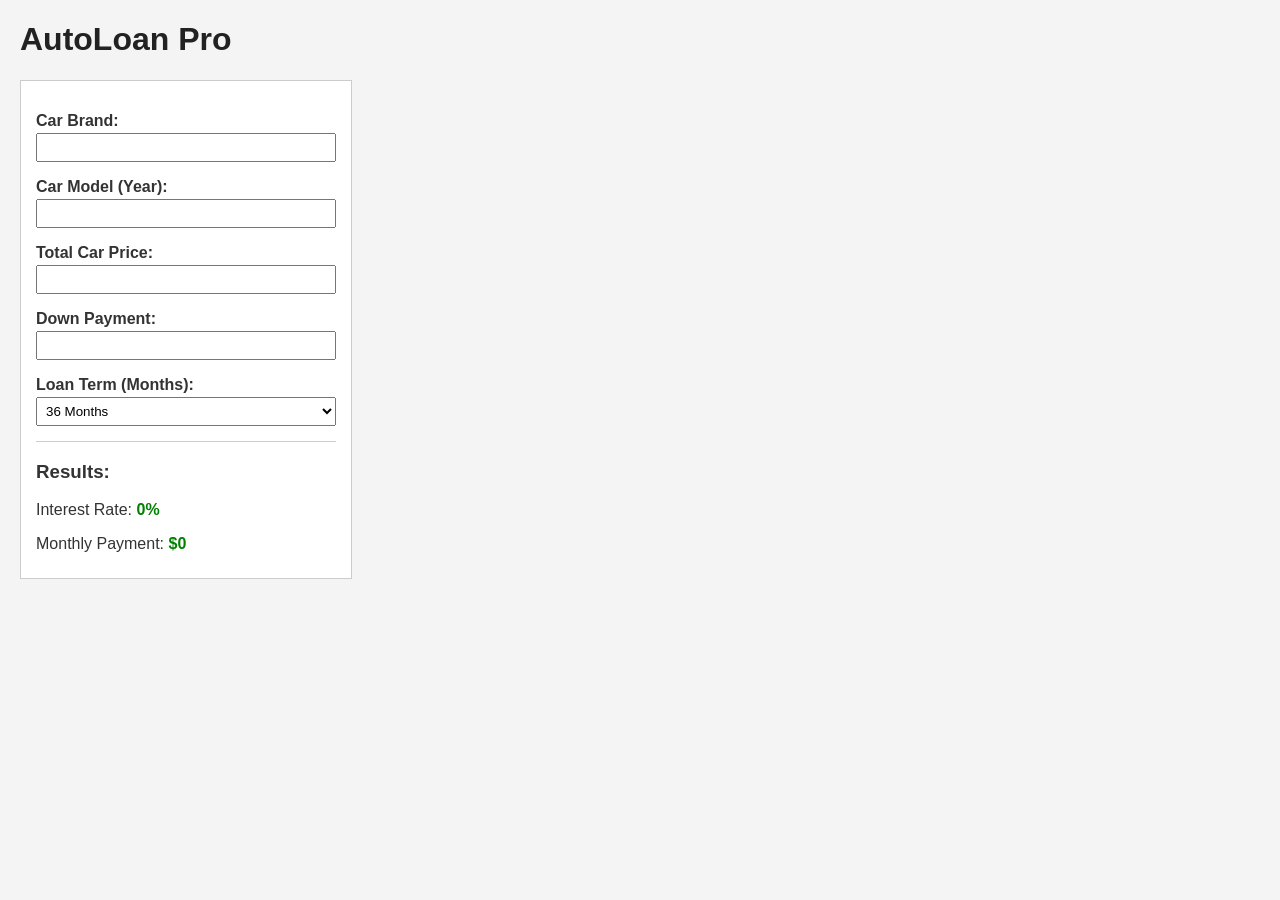
<file: index.html>
<!DOCTYPE html>
<html>
<head>
    <title>AutoLoan Pro</title>
    <link rel="stylesheet" href="style.css" 
</head>
<body>

    <h1>AutoLoan Pro</h1>

    <form>
        <p>
            <label>Car Brand:</label><br>
            <input type="text" id="carBrand">
        </p>

        <p>
            <label>Car Model (Year):</label><br>
            <input type="number" id="carModel">
        </p>

        <p>
            <label>Total Car Price:</label><br>
            <input type="number" id="carPrice">
        </p>

        <p>
            <label>Down Payment:</label><br>
            <input type="number" id="downPayment">
        </p>

        <p>
            <label>Loan Term (Months):</label><br>
            <select id="loanTerm">
                <option value="12">12 Months</option>
                <option value="24">24 Months</option>
                <option value="36" selected>36 Months</option>
                <option value="48">48 Months</option>
                <option value="60">60 Months</option>
                <option value="72">72 Months</option>
                <option value="84">84 Months</option>
            </select>
        </p>

        <hr>

        <h3>Results:</h3>
        <p>Interest Rate: <b id="interestRateDisplay">0%</b></p>
        <p>Monthly Payment: <b id="monthlyInstallmentDisplay">$0</b></p>
    </form>   
    <script src="script.js"></script>
</body>
</html>
</file>
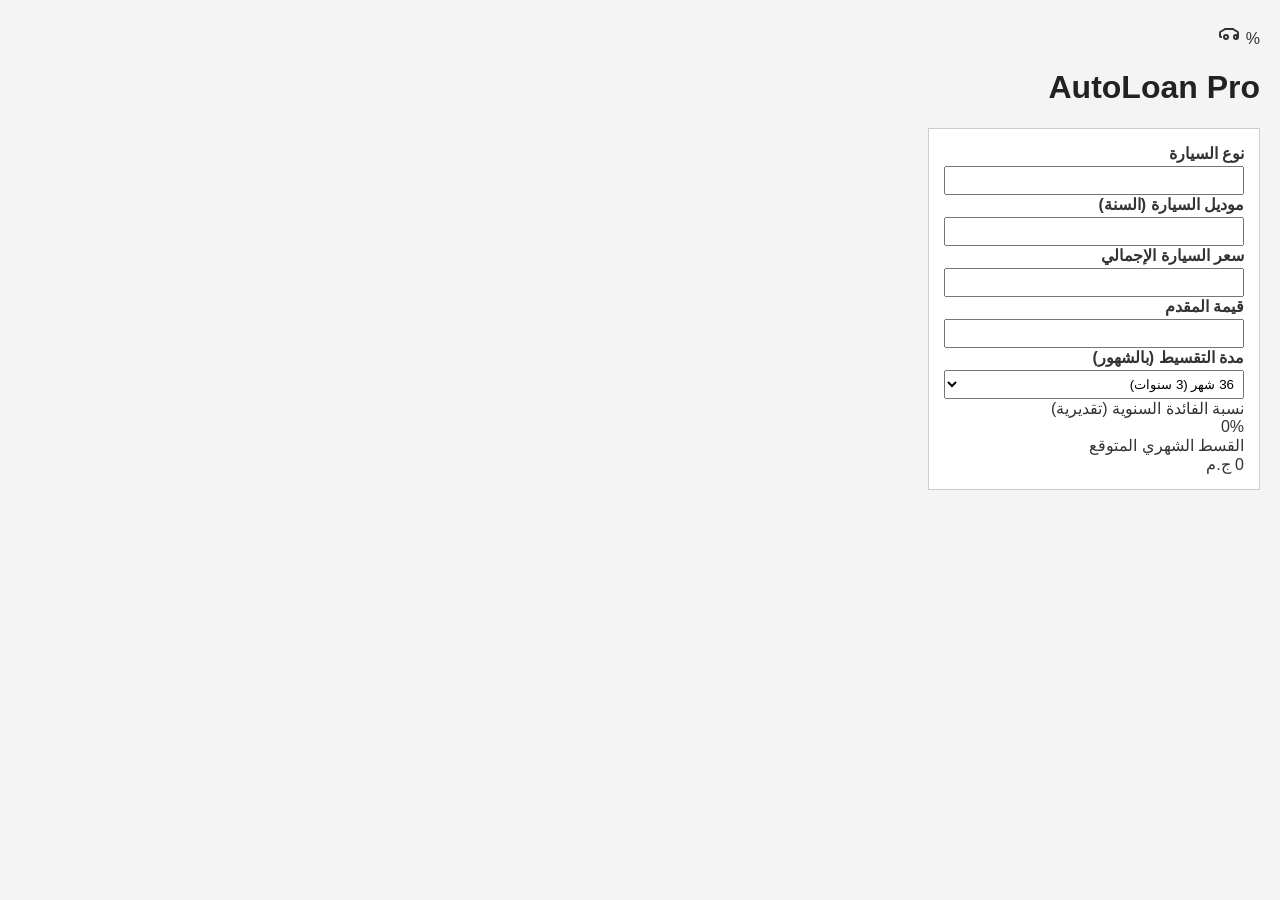
<file: calculator.html>
<!DOCTYPE html>
<html lang="ar" dir="rtl">
<head>
    <meta charset="UTF-8">
    <meta name="viewport" content="width=device-width, initial-scale=1.0">
    <title>AutoLoan Pro </title>
    <link href="https://fonts.googleapis.com/css2?family=Cairo:wght@400;600;700;800&display=swap" rel="stylesheet">
    <link rel="stylesheet" href="style.css">
</head>
<body>

    <div class="container">
    
        <header class="header">
            <div class="logo">
                <div class="logo-icon">
                    <span class="calc-badge">%</span>
                    <svg class="car-symbol" viewBox="0 0 24 24" width="24" height="24" fill="none" stroke="currentColor" stroke-width="2">
                        <path d="M19 17h1c.6 0 1-.4 1-1v-3c0-.9-.7-1.7-1.5-1.9C17.9 10.4 16 9 16 9H8s-1.9 1.4-3.5 2.1C3.7 11.3 3 12.1 3 13v3c0 .6.4 1 1 1h1m2 0a2 2 0 1 0 4 0 2 2 0 0 0-4 0zm10 0a2 2 0 1 0 4 0 2 2 0 0 0-4 0z"/>
                    </svg>
                </div>
                <div class="logo-text">
                    <h1>AutoLoan Pro</h1>
                
                </div>
            </div>
        </header>

        <main class="calculator-card">
            <form id="loanForm" class="calculator-form" onsubmit="return false;">
                
                <div class="form-row row-three">
                    <div class="input-group">
                        <label for="carBrand">نوع السيارة</label>
                        <input type="text" id="carBrand"  required>
                    </div>

                    <div class="input-group">
                        <label for="carModel">موديل السيارة (السنة)</label>
                        <input type="number" id="carModel" min="1900" max="2099" required>
                    </div>

                    <div class="input-group">
                        <label for="carPrice">سعر السيارة الإجمالي</label>
                        <input type="number" id="carPrice"  min="0" required>
                    </div>
                </div>
                <div class="form-row row-two">
                    <div class="input-group">
                        <label for="downPayment">قيمة المقدم</label>
                        <input type="number" id="downPayment"  min="0" required>
                    </div>

                    <div class="input-group">
                        <label for="loanTerm">مدة التقسيط (بالشهور)</label>
                        <select id="loanTerm" required>
                            <option value="12">12 شهر (سنة)</option>
                            <option value="24">24 شهر (سنتان)</option>
                            <option value="36" selected>36 شهر (3 سنوات)</option>
                            <option value="48">48 شهر (4 سنوات)</option>
                            <option value="60">60 شهر (5 سنوات)</option>
                            <option value="72">72 شهر (6 سنوات)</option>
                            <option value="84">84 شهر (7 سنوات)</option>
                        </select>
                    </div>
                </div>
                <div class="results-section">
                    <div class="results-grid">
                        <div class="result-card primary">
                            <span class="result-label">نسبة الفائدة السنوية (تقديرية)</span>
                            <div class="result-value" id="interestRateDisplay">0%</div>
                        </div>

                        <div class="result-card highlight">
                            <span class="result-label">القسط الشهري المتوقع</span>
                            <div class="result-value" id="monthlyInstallmentDisplay">0 <span class="unit">ج.م</span></div>
                        </div>
                    </div>
                </div>

            </form>
        </main>
    </div>

    <script>
        const carPriceInput = document.getElementById('carPrice');
        const downPaymentInput = document.getElementById('downPayment');
        const loanTermInput = document.getElementById('loanTerm');
        
        const monthlyInstallmentDisplay = document.getElementById('monthlyInstallmentDisplay');
        const interestRateDisplay = document.getElementById('interestRateDisplay');

        function getAnnualInterestRate(months) {
            if (months <= 24) return 8.5;
            if (months <= 48) return 10.0;
            return 11.5;
        }

        function calculateLoan() {
            const price = parseFloat(carPriceInput.value) || 0;
            const downPayment = parseFloat(downPaymentInput.value) || 0;
            const months = parseInt(loanTermInput.value) || 12;

            if (price <= 0 || downPayment >= price) {
                monthlyInstallmentDisplay.innerHTML = `0 <span class="unit">ج.م</span>`;
                interestRateDisplay.textContent = "0%";
                return;
            }

            const loanAmount = price - downPayment;
            const annualRate = getAnnualInterestRate(months);
            const years = months / 12;

            const totalInterest = loanAmount * (annualRate / 100) * years;
            const totalPayable = loanAmount + totalInterest;
            const monthlyPayment = totalPayable / months;

            interestRateDisplay.textContent = `${annualRate}%`;
            monthlyInstallmentDisplay.innerHTML = `${Math.round(monthlyPayment).toLocaleString('ar-EG')} <span class="unit">ج.م</span>`;
        }

        carPriceInput.addEventListener('input', calculateLoan);
        downPaymentInput.addEventListener('input', calculateLoan);
        loanTermInput.addEventListener('change', calculateLoan);
    </script>
</body>
</html>
</file>
<file: style.css>
body {
    font-family: sans-serif;
    margin: 20px;
    background-color: #f4f4f4;
    color: #333;
}

h1 {
    color: #222;
}

form {
    background: #fff;
    padding: 15px;
    border: 1px solid #ccc;
    width: 300px;
}

p {
    margin-bottom: 10px;
}

label {
    font-weight: bold;
}

input, select {
    width: 100%;
    padding: 5px;
    margin-top: 3px;
    box-sizing: border-box;
}

hr {
    border: 0;
    border-top: 1px solid #ccc;
    margin: 15px 0;
}

b {
    color: green;
}
</file>
